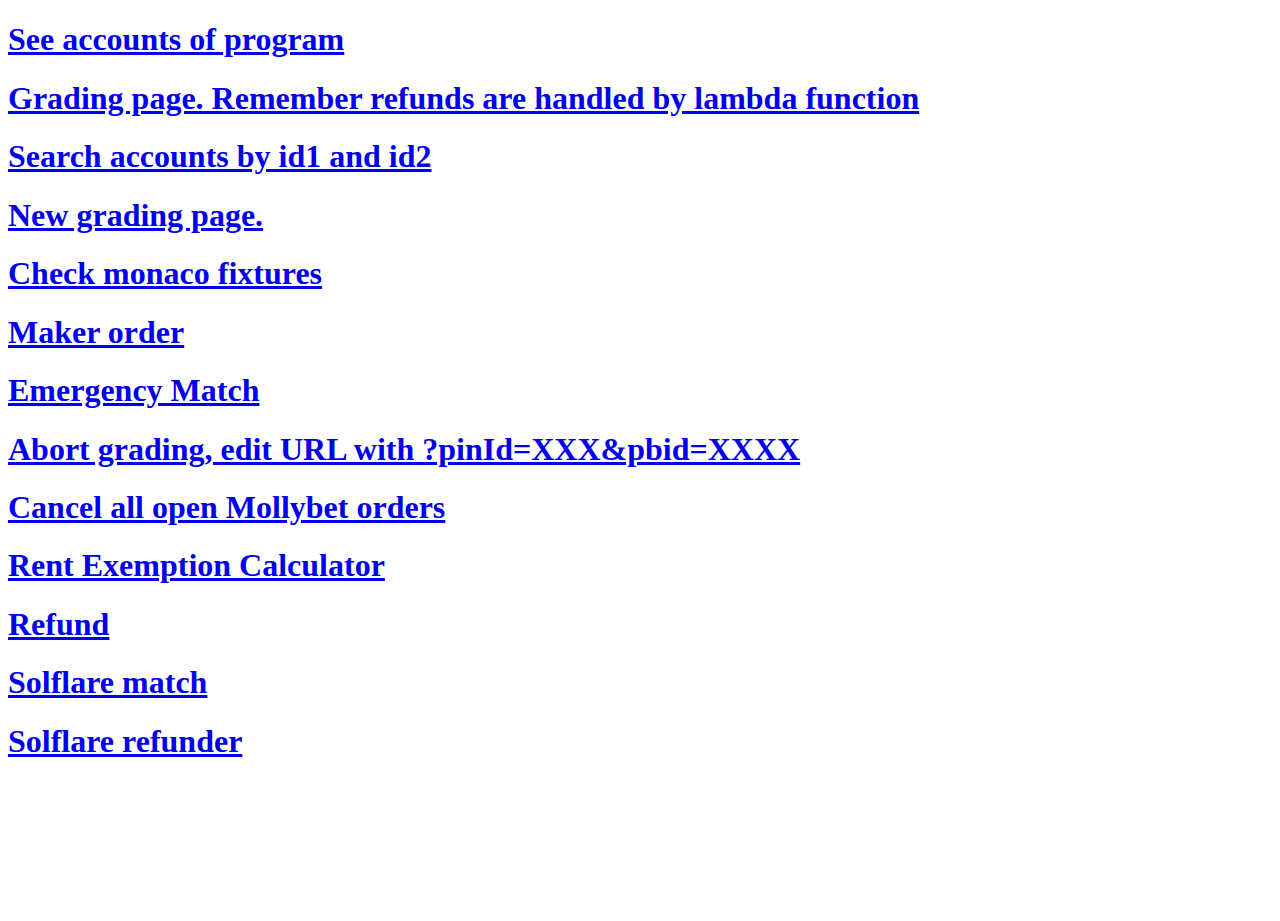
<file: index.html>
<!DOCTYPE html>
<html>

<head>
  <meta charset="utf-8">
  <meta name="viewport" content="width=device-width">
  <title>Purebet admin page</title>
  <link href="style.css" rel="stylesheet" type="text/css" />
</head>

<body>
  <h1> <a href = "util.html" target = "_blank"> See accounts of program </a> </h1>
  <h1> <a href = "grading.html" target = "_blank"> Grading page. Remember refunds are handled by lambda function </a> </h1>
  <h1> <a href = "idsearch.html" target = "_blank"> Search accounts by id1 and id2 </a> </h1>
  <h1> <a href = "newgrading.html" target = "_blank"> New grading page. </a></h1>
  <h1> <a href = "monaco.html" target = "_blank"> Check monaco fixtures </a> </h1>
  <h1> <a href = "maker.html" target = "_blank"> Maker order </a></h1>
  <h1> <a href = "emergencymatch.html" target = "_blank"> Emergency Match </a></h1>
  <h1> <a href = "abort.html" target = "_blank"> Abort grading, edit URL with ?pinId=XXX&pbid=XXXX </a> </h1>
  <h1> <a href = "mbks.html" target = "_blank"> Cancel all open Mollybet orders </a> </h1>
  <h1> <a href = "rentExempt.html" target = "_blank"> Rent Exemption Calculator </a> </h1>
  <h1> <a href = "refund.html" target = "_blank"> Refund </a> </h1>
  <h1> <a href = "solflarematch.html" target = "_blank"> Solflare match </a> </h1>
  <h1> <a href = "solflareRefund.html" target = "_blank"> Solflare refunder </a> </h1>
</body>

</html>
</file>
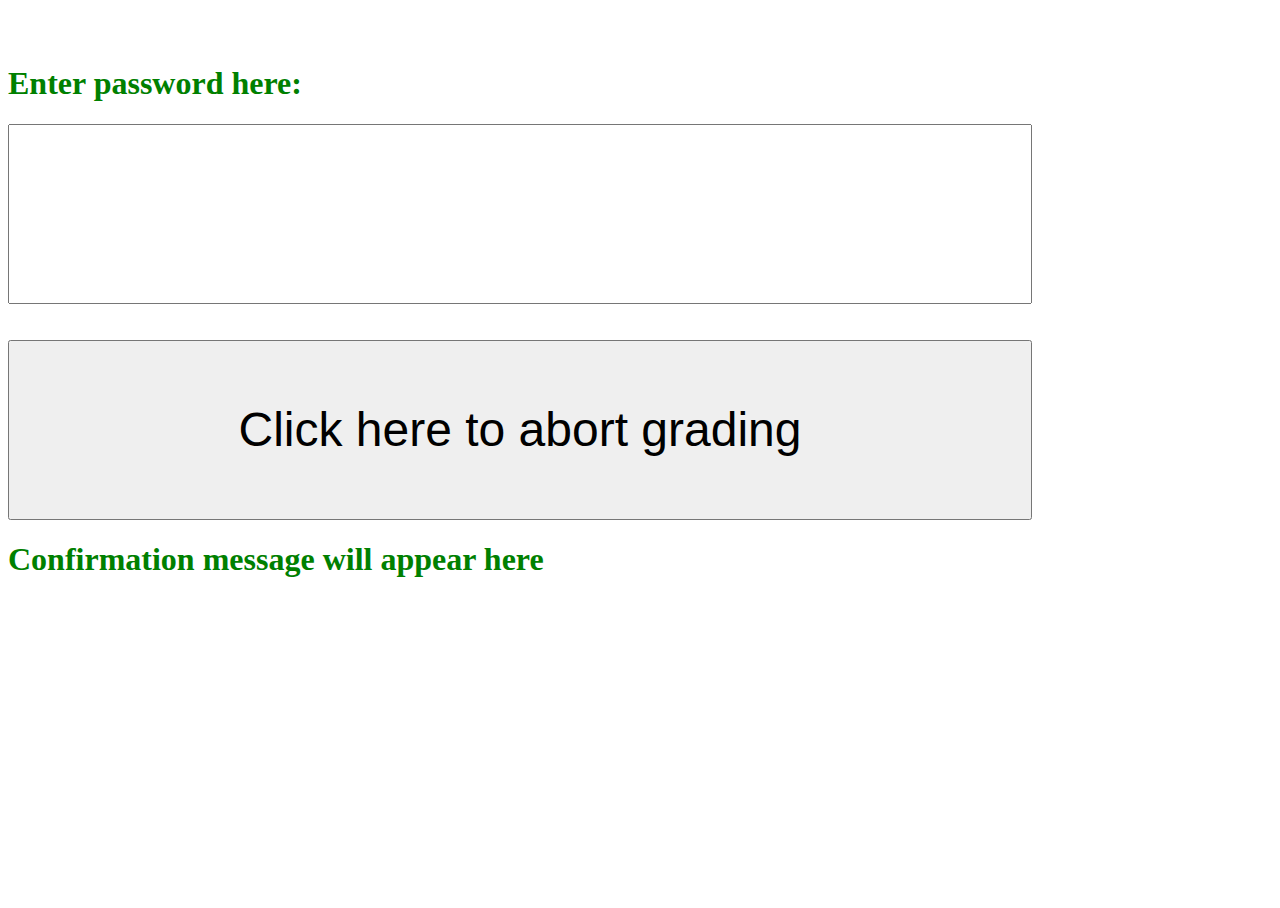
<file: abort.html>
<html>
  <head>
    <title> Abort a market from being graded </title>
    <link rel = "stylesheet" href = "style.css">
  </head>
  <body>
    <br>
    <br>
    <h1> Enter password here: </h1>
    <input type = "text" id = "pwd">
    <br>
    <br>
    <br>
    <button onclick = "abort()"> Click here to abort grading </button>
    <h1 id = "conf"> Confirmation message will appear here </h1>
    <script>
      function abort(){
        //get query parameters
        var rawURL = window.location.href;
        var params = rawURL.split("?")[1];
        var paramList = params.split("&");
        var pinId, pbid;
        for(var x = 0; x < paramList.length; x++){
          var keyval = paramList[x].split("=");
          var key = keyval[0];
          var val = keyval[1];
          if(key == "pinId"){
            pinId = val;
          }
          else if(key == "pbid"){
            pbid = val;
          }
        }
        var pwd = document.getElementById("pwd").value;
        var url = "https://ermnemp8v2.execute-api.ap-northeast-1.amazonaws.com/abort?pinId=" + pinId + "&pbid=" + pbid + "&pwd=" + pwd;
        var abortCall = new XMLHttpRequest();
        abortCall.open("GET", url, false);
        abortCall.send();
        document.getElementById("conf").innerHTML = abortCall.response;
      }
    </script>
  </body>
</html>
</file>
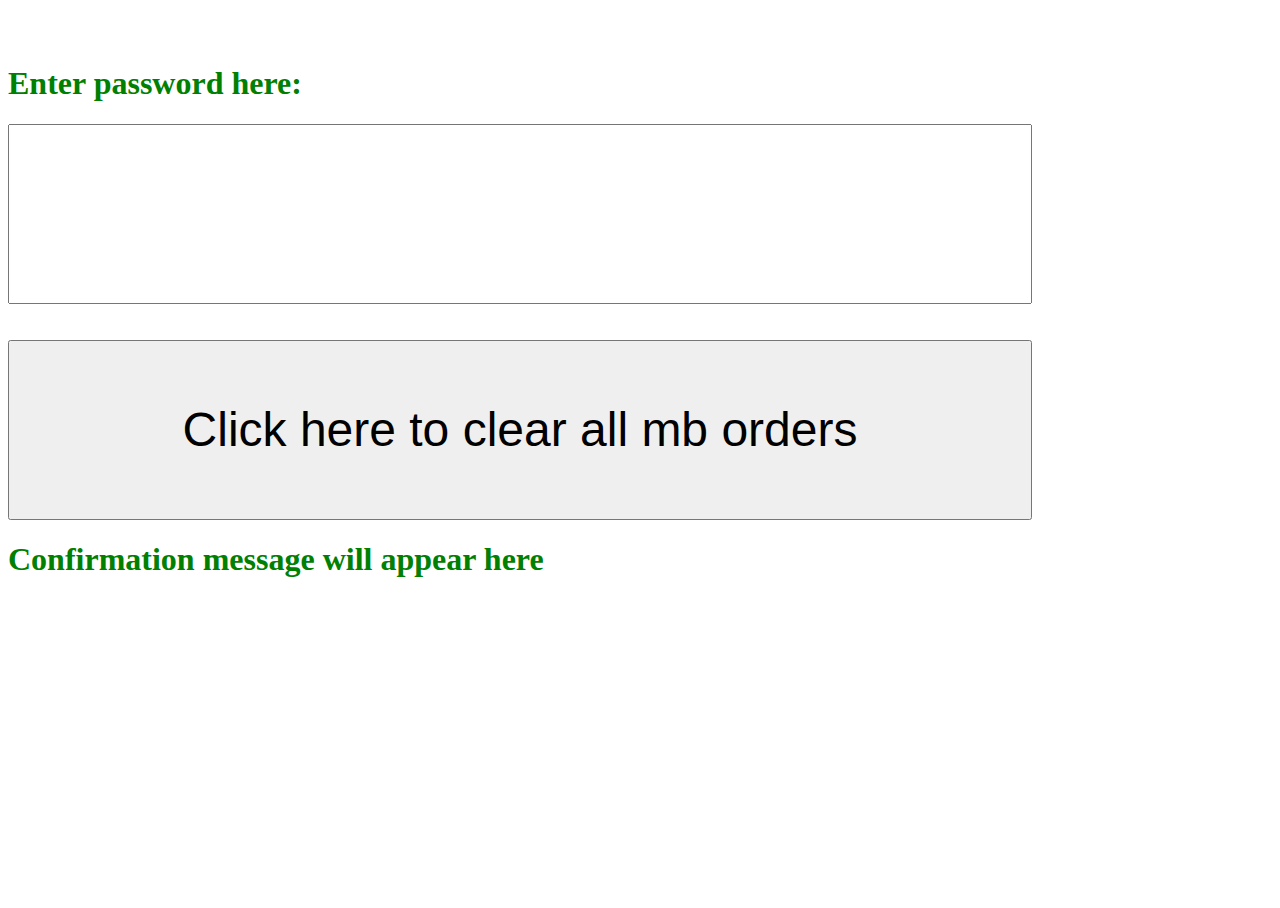
<file: mbks.html>
<html>
  <head>
    <title> Clear all open mollybet orders </title>
    <link rel = "stylesheet" href = "style.css">
  </head>
  <body>
    <br>
    <br>
    <h1> Enter password here: </h1>
    <input type = "text" id = "pwd">
    <br>
    <br>
    <br>
    <button onclick = "abort()"> Click here to clear all mb orders </button>
    <h1 id = "conf"> Confirmation message will appear here </h1>
    <script>
      function abort(){
        //get query parameters
        
        var pwd = document.getElementById("pwd").value;
        var url = "https://5m99ukd6r2.execute-api.ap-northeast-1.amazonaws.com//mbks?pwd=" + pwd;
        var abortCall = new XMLHttpRequest();
        abortCall.open("GET", url, false);
        abortCall.send();
        document.getElementById("conf").innerHTML = abortCall.response;
      }
    </script>
  </body>
</html>
</file>
<file: style.css>
html, body {
  height: 100%;
  width: 100%;
  color: green;
}

#navbar{
  position:fixed;
  float:right;
}
 h1{
   width: 80%;
 }
input {
  width: 80%;
  height: 20%;
  font-size: 300%;
}
button{
  width:80%;
  height: 20%;
  font-size: 300%;
}
</file>
